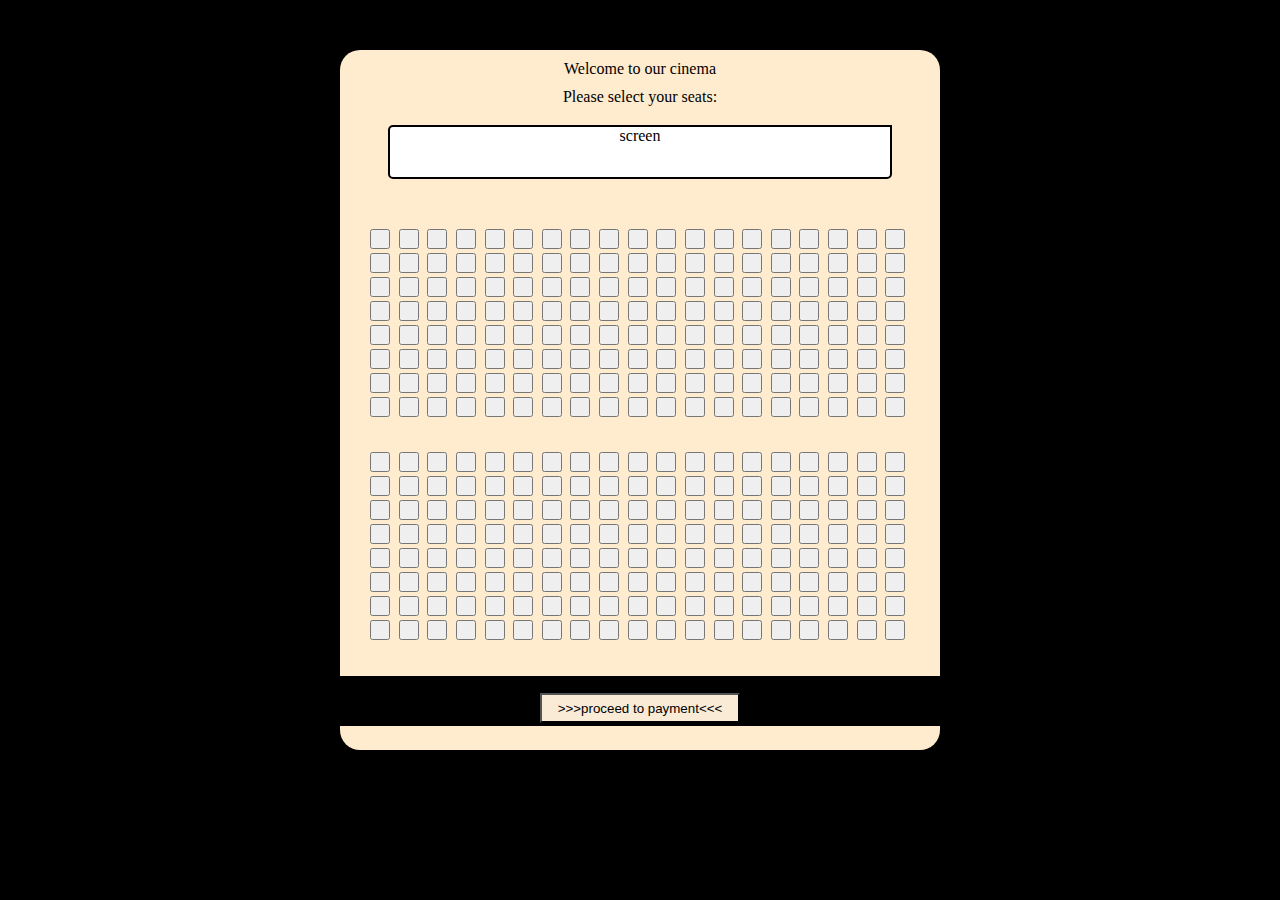
<file: index.html>
<!DOCTYPE html>
<html lang="en">
  <head>
    <meta charset="UTF-8" />

    <meta name="viewport" content="width=device-width, initial-scale=1.0" />
    <link rel="stylesheet" href="style.css" />
    <title>Cinema Booking Online App</title>
  </head>
  <body>
    <div id="container">
      
      <div id="header">
        <span>Welcome to our cinema</span>
        <span> Please select your seats:</span>
      </div>
      <div id="screen">screen</div>

      <section id="seats1"></section>
      <section id="seats2"></section>

      <footer id="footer">
        <span id="total"></span>
        <button id="footBtn">>>>proceed to payment<<<</button>
      </footer>
    </div>

    <script src="index.js"></script>
  </body>
</html>
</file>
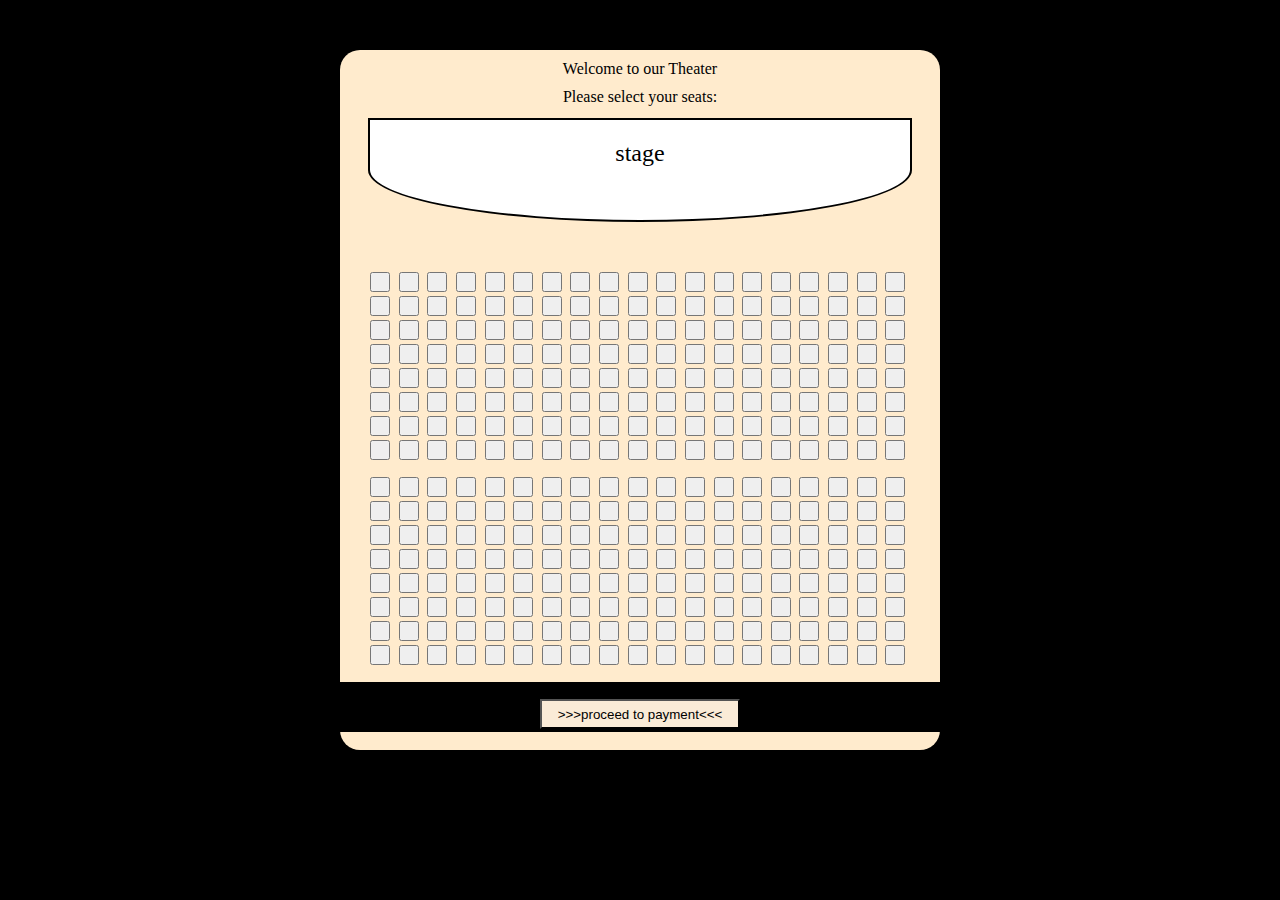
<file: theater booking/index.html>
<!DOCTYPE html>
<html lang="en">
  <head>
    <meta charset="UTF-8" />

    <meta name="viewport" content="width=device-width, initial-scale=1.0" />
    <link rel="stylesheet" href="style.css" />
    <title>Theater Booking Online App</title>
  </head>
  <body>
    <div id="container">
      <div id="header">
        <span>Welcome to our Theater</span>
        <span> Please select your seats:</span>
      </div>
      <div id="screen">stage</div>

      <section id="seats1"></section>
      <section id="seats2"></section>

      <footer id="footer">
        <span id="total"></span>
        <button id="footBtn">>>>proceed to payment<<<</button>
      </footer>
    </div>

    <script src="index.js"></script>
  </body>
</html>
</file>
<file: style.css>
body {
  margin: auto;
  margin-top: 50px;
  background-color: black;
}

span{
  margin-top: 10px;
  display: block;
}


#container {
  display: grid;
  grid-template-rows: 1fr 1fr 3fr 3fr 1fr;
  width: 600px;
  height: 700px;
  background-color: blanchedalmond;
  
  margin: auto;
  border-radius: 20px;
}

#header {
  
  height: 30px;
  grid-row: 1;
  text-align: center;
}

#screen {
  border-radius: 5px 0px 5px 5px;
  margin: auto;
  display: grid;
  height: 50px;
  grid-row: 2;
  text-align: center;
  justify-content: center;
  width: 500px;
  border: 2px solid black;
  background-color: white;
  margin-bottom: 50px;
}

#seats1,
#seats2 {
  display: grid;
  justify-self: center;
  grid-row: 3, 4;
  width: 90%;
  height: 200px;
  grid-template-columns: 1fr 1fr 1fr 1fr 1fr 1fr 1fr 1fr 1fr 1fr 1fr 1fr 1fr 1fr 1fr 1fr 1fr 1fr 1fr;
  grid-template-rows: 1fr 1fr 1fr 1fr 1fr 1fr 1fr 1fr 1fr;
  gap: 4px 4px;
  grid-template-areas:
    ". . . . . . . . . . . . . . . . . . . "
    ". . . . . . . . . . . . . . . . . . . "
    ". . . . . . . . . . . . . . . . . . . "
    ". . . . . . . . . . . . . . . . . . . "
    ". . . . . . . . . . . . . . . . . . . "
    ". . . . . . . . . . . . . . . . . . . "
    ". . . . . . . . . . . . . . . . . . . "
    ". . . . . . . . . . . . . . . . . . . "
    ". . . . . . . . . . . . . . . . . . . ";

  margin-top: 0px;
  margin-bottom: 0;
}

button {
  height: 20px;
  width: 20px;
  margin: 0;
}
.chair{
  transition: all .2s ease-in-out;
}
.chair:hover{
  background-color: darkgrey;
  cursor: pointer;
  
  transform: scale(1.2)
}

footer {
  display: grid;
  grid-row: 5;
  height: 50px;
  background-color: black;
}

#total {
  color: white;
  align-self: center;
  justify-self: center;
}

#footBtn {
  background-color: antiquewhite;
  text-align: center;
  justify-self: center;
  margin: auto;
  width: 200px;
  height: 30px;
}
</file>
<file: theater booking/style.css>
body {
  margin: auto;
  margin-top: 50px;
  background-color: black;
}

span {
  margin-top: 10px;
  display: block;
}

#container {
  display: grid;
  grid-template-rows: 1fr 1fr 3fr 3fr 1fr;
  width: 600px;
  height: 700px;
  background-color: blanchedalmond;

  margin: auto;
  border-radius: 20px;
}

#header {
  height: 30px;
  grid-row: 1;
  text-align: center;
}

#screen {
  font-size: x-large;
  margin: auto;
  padding: 20px;
  height: 60px;
  grid-row: 2;
  text-align: center;
  justify-content: center;
  width: 500px;
  border-radius: 0% 0% 50% 50%;
  border: 2px solid black;
  background-color: white;
  margin-bottom: 50px;
}

#seats1,
#seats2 {
  display: grid;
  justify-self: center;
  grid-row: 3, 4;
  width: 90%;
  height: 200px;
  grid-template-columns: 1fr 1fr 1fr 1fr 1fr 1fr 1fr 1fr 1fr 1fr 1fr 1fr 1fr 1fr 1fr 1fr 1fr 1fr 1fr;
  grid-template-rows: 1fr 1fr 1fr 1fr 1fr 1fr 1fr 1fr 1fr;
  gap: 4px 4px;
  grid-template-areas:
    ". . . . . . . . . . . . . . . . . . . "
    ". . . . . . . . . . . . . . . . . . . "
    ". . . . . . . . . . . . . . . . . . . "
    ". . . . . . . . . . . . . . . . . . . "
    ". . . . . . . . . . . . . . . . . . . "
    ". . . . . . . . . . . . . . . . . . . "
    ". . . . . . . . . . . . . . . . . . . "
    ". . . . . . . . . . . . . . . . . . . "
    ". . . . . . . . . . . . . . . . . . . ";

  margin-top: 0px;
  margin-bottom: 0;
}

button {
  height: 20px;
  width: 20px;
  margin: 0;
}
.chair {
  transition: all 0.2s ease-in-out;
}
.chair:hover {
  background-color: darkgrey;
  cursor: pointer;

  transform: scale(1.2);
}

footer {
  display: grid;
  grid-row: 5;
  height: 50px;
  background-color: black;
}

#total {
  color: white;
  align-self: center;
  justify-self: center;
}

#footBtn {
  background-color: antiquewhite;
  text-align: center;
  justify-self: center;
  margin: auto;
  width: 200px;
  height: 30px;
}
</file>
